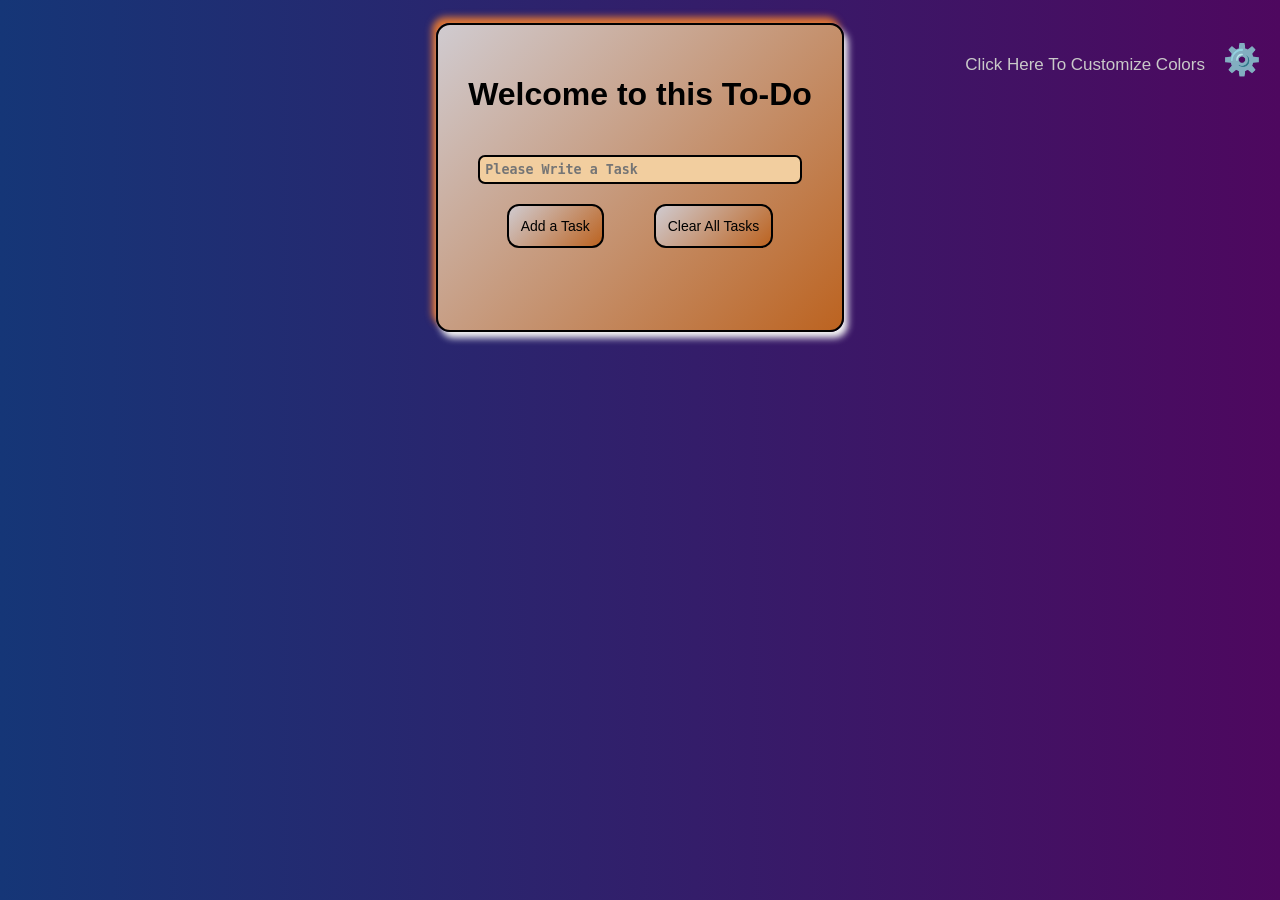
<file: index.html>
<!DOCTYPE html>
<html lang="en">
<head>
    <meta charset="UTF-8">
    <meta name="viewport" content="width=device-width, initial-scale=1.0">
    <title>Advanced To Do List</title>
    <link rel="stylesheet" href="advanced-todo.css">
</head>
<body>
    
    <label for="#slide-btn"> Click Here To Customize Colors </label>
    <button id="slide-btn"> ⚙️ </button>

    <div class="slide-container">
       
        <h2> Customize Your To Do List Colors </h2>
     
        <h3> Choose Your Tasks Container Color ⬇️</h3>
     <input type="color" id="todo-color-inp">
     <input type="color" id="todo-color-inp2">


        <h3> Choose Your Tasks Color ⬇️</h3>
     <input type="color" id="task-color-inp">
     <input type="color" id="task-color-inp2">
 
     <button id="reset-clr"> Reset To Default Colors </button>
    
    </div>

    <div class="todo-cont">
    <h1> Welcome to this To-Do </h1>
    <input type="text" id="input-text" placeholder="Please Write a Task">
    
    <div class="taskcontainer-btns">
    <button id="addB"> Add a Task </button>
    <button id="clr-all"> Clear All Tasks </button>
    </div>
    
    <ul id="task-list">

        </ul>
    </div>

<script src="advanced-todo.js"></script>
</body>
</html>
</file>
<file: advanced-todo.css>
body{
    display: flex;
    justify-content: center;
    align-items: center;
    background: linear-gradient(90deg,#153677,#4e085f);
    font-family: Arial, Helvetica, sans-serif;
}

.todo-cont{
    background: linear-gradient(135deg,#d0cbd0,#bc6320);
    padding: 30px;
    border-radius: 14px;
    display: flex;
    align-items: center;
    justify-content: center;
    flex-direction: column;
    gap: 20px;
    max-width: 60%;
    border: 2PX solid black;
    max-height: max-content;
    box-shadow: 4px 6px 7px whitesmoke,-4px -6px 7px rgb(222, 117, 52);
    margin-top: 15px;
}

.taskcontainer-btns{
    display: flex;
    flex-direction: row;
    gap: 50px;
    align-items: center;
}

input{

    padding: 5px;
    border: 2px solid black;
    border-radius: 7px;
    background-color: rgb(242, 206, 159);
    width: 90%;
    transition: 0.3s;
    font-family: monospace;    
    font-weight: 700;
}

input:focus{
    padding: 7px;
    background-color: rgb(224, 178, 117);
    outline: none;
}

button{
    padding: 12px;
    border: 2px solid black;
    font-size: 14px;
    border-radius: 12px;
    background: linear-gradient(135deg,rgb(208, 203, 208),rgb(188, 99, 32));
    transition: 0.2s;
}

button:hover{
    
    background: linear-gradient(135deg,rgb(236, 109, 12),rgb(239, 231, 239));
    font-size: 15px;
    font-weight: 500;
}

button:active{
    opacity: 0.8;
    transform: scale(0.9,0.9);
 }

#task-list{
    
display: flex;
flex-direction: column;
/* background-color: #4e085f; */
width: 100%;
margin-right: 70px;
}

li{
    
    display: flex;
    justify-content: space-between;
    margin-bottom: 20px;
    margin-left: 9px;
    background:linear-gradient(135deg,rgb(236, 109, 12),rgb(239, 231, 239));
    width: 99%;
    padding: 16px;
    font-size: 15px;
    border-radius: 12px;
    transition: 0.3s;
    border: 1px double silver;
    transition: opacity .2s ease,
                transform .2s ease;
}

.delete{
    transition: 0.3s;
    margin-left: 4px;
    margin-top: 3px;
    padding: 5px;


}

.delete:hover{
    background-color: rgb(173, 166, 166);
    border-radius: 50%;
    opacity: 0.7;
    margin-left: 5px;
    cursor: pointer;
}

.checked{
    opacity: 0.4;
    text-decoration: line-through;
}

.task{
    flex: 1;
    font-size: 16px;
    color: black;
    word-break: break-word;
    transition: 0.1s;
    border: 1px solid black;
    margin-right: 3px;
    background-color: aliceblue;
    border-radius: 4px;
    padding: 6px;
    font-family: monospace;    

    
}

.task:hover:not(.checked){
opacity: 0.6;
border-radius: 6px;

}

.task-display{
    opacity: 0;
    transform: translateY(30px);
}

#slide-btn{
    position: absolute;
    font-size: 1.9em;
    right: 7px;
    top: 30px;
    transition: 0.3s;
    text-align: center;
    background: none;
    border: none;

}

label{
  
    position: absolute;
    font-size: 17px;
    right: 75px;
    top: 55px;
    color: hsl(0, 0%, 79%);

}

.slide-container{
    position: absolute;
    right: 20px;
    top: 85px;
    background: linear-gradient(135deg,#153677,#4e085f);
    padding: 15px;
    border: 2px solid black;
    border-radius: 12px;
    font-size: 12px;
    color: hsl(0, 0%, 87%);
    margin-top: 12px;
    box-shadow: 2px 4px 10px whitesmoke;
    opacity: 0;
    visibility: hidden;
    transform: translateX(20px);
    transition: .3s;
}

.slide-container #reset-clr{
    margin: 10px;
}

.slide-display{
    opacity: 1;
    visibility: visible;
    transform: translateX(0);
}

.rotate{
    transform: rotate(180deg);
}


/* ============================= */
/*          Mobile View          */
/* ============================= */

@media (max-width:768px){

    body{
        margin: 0;
        padding: 20px;
        min-height: 100vh;
        display: flex;
        justify-content: center;
        align-items: center;
        box-sizing: border-box;
        overflow-x: hidden;
    }

    .todo-cont{
        width: 95%;
        max-width: 500px;
        margin: 0 auto;
        padding: 25px;
        box-sizing: border-box;
    }

    h1{
        font-size: 2rem;
        text-align: center;
    }

    input{
        width: 100%;
        box-sizing: border-box;
        font-size: 16px;
    }

    .taskcontainer-btns{
        width: 100%;
        display: flex;
        flex-direction: column;
        gap: 15px;
    }

    .taskcontainer-btns button{
        width: 100%;
    }

    #task-list{
        width: 100%;
        padding: 0;
        margin: 20px 0 0;
    }

    li{
        width: 100%;
        margin-left: 0;
        box-sizing: border-box;
        padding: 12px;
    }

    .task{
        font-size: 16px;
    }

    #slide-btn{
        position: fixed;
        top: 15px;
        right: 15px;
        z-index: 1000;
    }

    label{
        position: fixed;
        top: 20px;
        left: 20px;
        right: 70px;
        font-size: 14px;
        color: white;
    }

    
    .slide-container{
        position: fixed;
        top: 70px;
        left: 10px;
        right: 10px;
        width: auto;
        max-height: 80vh;
        overflow-y: auto;
        box-sizing: border-box;
    }

}
</file>
